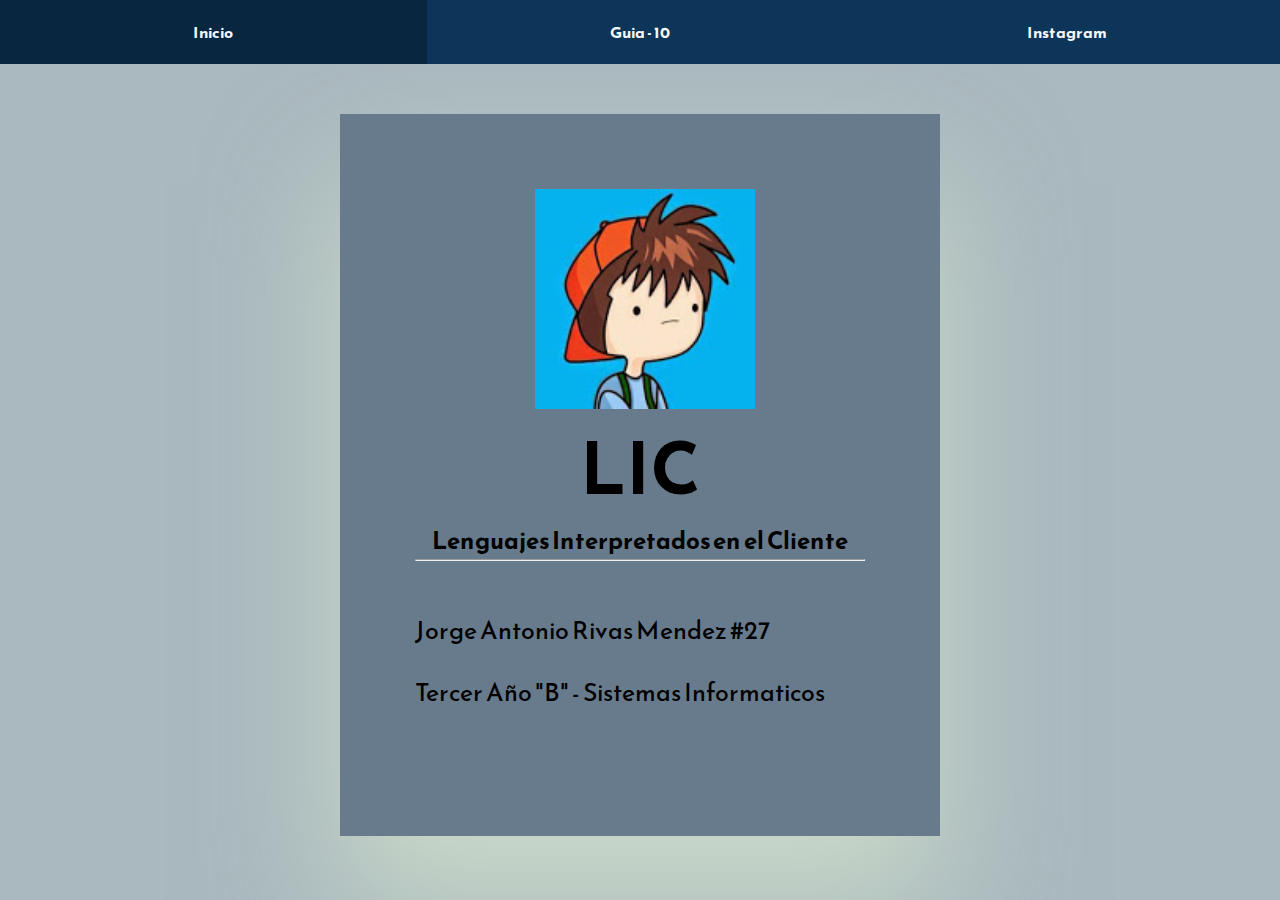
<file: index.html>
<!DOCTYPE html>
<html lang="en">
<head>
  <meta charset="UTF-8">
  <meta name="viewport" content="width=device-width, initial-scale=1.0">
  <meta http-equiv="X-UA-Compatible" content="ie=edge">
  <link rel="stylesheet" href="./css/menu.css">
  <link href="https://fonts.googleapis.com/css2?family=Quicksand&display=swap" rel="stylesheet">
  <title>LIC</title>
</head>
<body>
  <nav id="menu">
    <ul>

      <li><a href="#">Inicio</a></li>

      <li><a href="#">Guia - 10</a>

        <ul class="submenu">
          <li><a href="./ejemplo1/formula1.html">Ejemplo 1</a>
          <li><a href="./ejemplo2/galeria.html">Ejemplo 2</a>
          <li><a href="./ejemplo3/player.html">Ejemplo 3</a>
          <li><a href="./ejemplo4/desarrolloweb.html">Ejemplo 4</a>
          <li><a href="./ejemplo5/home.html">Ejemplo 5</a>
          <li><a href="./ejemplo6/serviciosrdb.html">Ejemplo 6</a>
          <li><a href="./E1/navegacion.html">Land Page</a>
          <li><a href="./Ascensor/Ascensor.html">Ascensor.JS</a>
        </ul>
      </li>
      <li><a href="https://www.instagram.com/jorge.rivasm/?hl=es-la">Instagram</a></li>  
    </ul>
  </nav>
  <div class="perfil">
  
    <img class="imagen" src="./img/Yo.jpg">

  
    <h1 class="titulo">LIC</h1>
  
    <h2 class="titulo">Lenguajes Interpretados en el Cliente</h2><hr>
  
  
    <div class="bio">
        <p>Jorge Antonio Rivas Mendez #27</p>
        <br>
        <p>Tercer Año "B" - Sistemas Informaticos</p>
    </div>
</div>
</body>
</html>
</file>
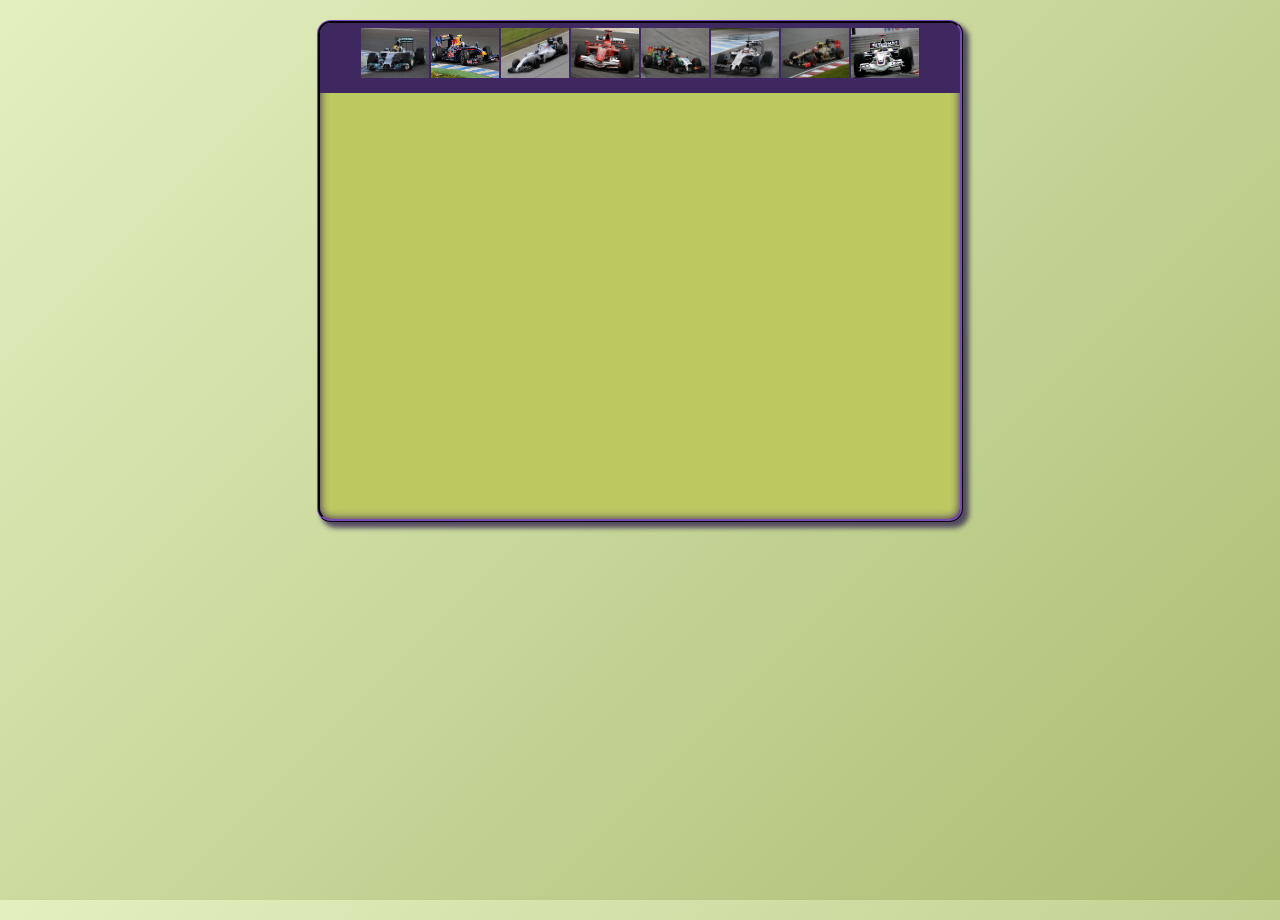
<file: ejemplo1/formula1.html>
<!DOCTYPE html>
<html lang="es">
<head>
 <title>Galería de autos de carrera</title>
 <meta charset="utf-8" />
 <link rel="stylesheet"
href="http://fonts.googleapis.com/css?family=Caudex:400,400italic" />
 <link rel="stylesheet" href="css/gallery.css" />
 <script
src="//ajax.googleapis.com/ajax/libs/jquery/2.1.1/jquery.min.js"></script>
 <script>
 if (typeof jQuery == 'undefined') {
 document.write(unescape("%3Cscript src='jquery/jquery.js' type='text/javascript'%3E%3C/script%3E"));
 }
 </script>
 <script src="js/galeria.js"></script>
 <script>
 $(document).ready(function(){
 $("#galeria").galeria();
 });
 </script>
</head>
<body>
<section>
<article>
<div id="galeria">
 <img src="img/mercedes-benz.jpg" alt="Mercedes Benz W05" title="Mercedes Benz
W05" />
 <img src="img/red-bull.jpg" alt="Red Bull RB10" title="Red Bull RB10" />
 <img src="img/williams.jpg" alt="Williams" title="Williams FW36" />
 <img src="img/ferrari.jpg" alt="Ferrari F14 T" title="Ferrari F14 T" />
 <img src="img/force-india.jpg" alt="Force India VJM07" title="Force India VJM07"
/>
 <img src="img/mc-claren.jpg" alt="McClaren MP4-29" title="McClaren MP4-29" />
 <img src="img/lotus.jpg" alt="Lotus E22" title="Lotus E22" />
 <img src="img/sauber.jpg" alt="Sauber C33" title="Sauber C33" />
</div>
</article>
</section>
</body>
</html>
</file>
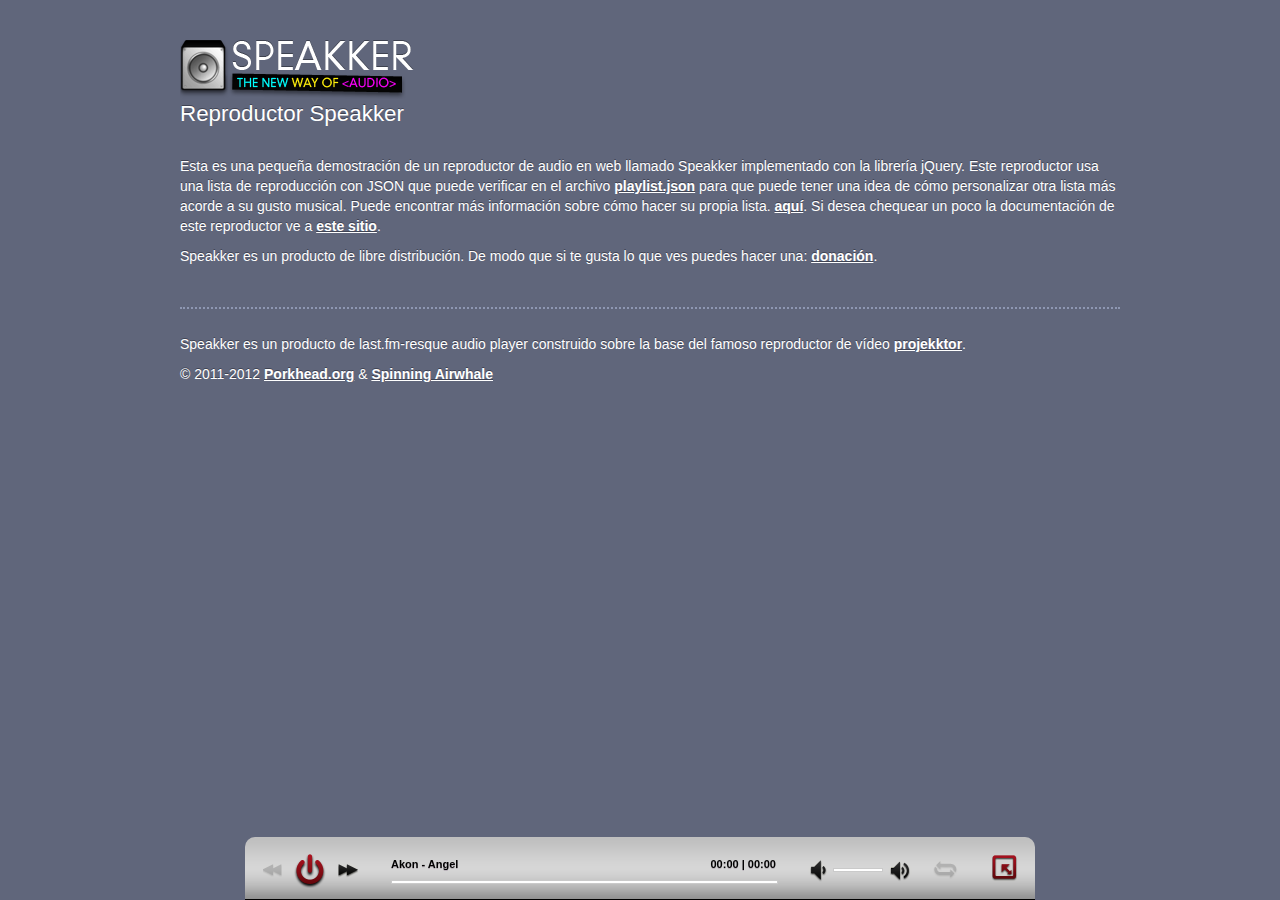
<file: ejemplo3/player.html>
<!DOCTYPE html>
<html lang="en">
<head>
	<title>Speakker | Reproductor de audio</title>
	<meta charset="utf-8" />
	<meta name="description" content="Audioplayer from a new generation" />
	<link rel="Shortcut Icon" type="image/ico" href="img/speakker.ico" />
	<link rel="stylesheet" media="screen" href="css/player.css" />
	<!-- Los scripts para utilizar speakker -->
	<script src="js/jquery.min.js"></script>
	<script src="js/speakker-big-1.2.24r229.min.js"></script>
	<script>
	$(document).ready(function() {
		projekktor('.projekktor');
	});
	</script>
</head>
<body>
<div id="wrap">
<header class="inside-plus">
    <div id="logo">
        <img src="junk/speakker-dark.png" alt="Speakker - A ProjekktorXL Projekkt">
        <h1>Reproductor Speakker</h1>
    </div>
</header>
<div class="inside">
	<p>
		Esta es una pequeña demostración de un 
		reproductor de audio en web llamado Speakker 
		implementado con la librería jQuery.
		Este reproductor usa una lista de reproducción 
		con JSON que puede verificar en el archivo 
		<a href="playlist.json">playlist.json</a> 
		para que puede tener una idea de cómo 
		personalizar otra lista más	acorde a su gusto 
		musical.
		Puede encontrar más información sobre cómo hacer 
		su propia lista.
		<a href="http://www.projekktor.com/docs/playlists">aquí</a>.
		Si desea chequear un poco la documentación de 
		este reproductor ve a <a href="http://www.projekktor.com/docs/api">este sitio</a>.
	</p>
	<p>
		Speakker es un producto de libre distribución. 
		De modo que si te gusta lo que ves puedes hacer 
		una: 
		<a href="http://www.projekktor.com/donate.php">donación</a>.
	</p>
	<div class="separator">&nbsp;</div>
	<!-- this is where Speakker will sit on. Note that all classes are obligatory. -->
	<!-- "dark" can be replaced by "light" to change the color scheme -->
	<audio class="projekktor speakker light">
		<source src="playlist.json" type="application/json" />
	</audio>
	<div id="about">
		<p class="left">
            Speakker es un producto de last.fm-resque 
            audio player construido sobre la base del 
            famoso reproductor de vídeo 
            <a href="http://www.projekktor.com" title="projekktor website">projekktor</a>.
        </p>
		<p class="separator">
            &copy; 2011-2012 <a href="http://www.porkhead.org">Porkhead.org</a> 
            &amp; <a href="http://www.spinningairwhale.com">Spinning Airwhale</a>
        </p>
	</div>
</div>
</div>
<script src="js/noise.js"></script>
</body>
</html>
</file>
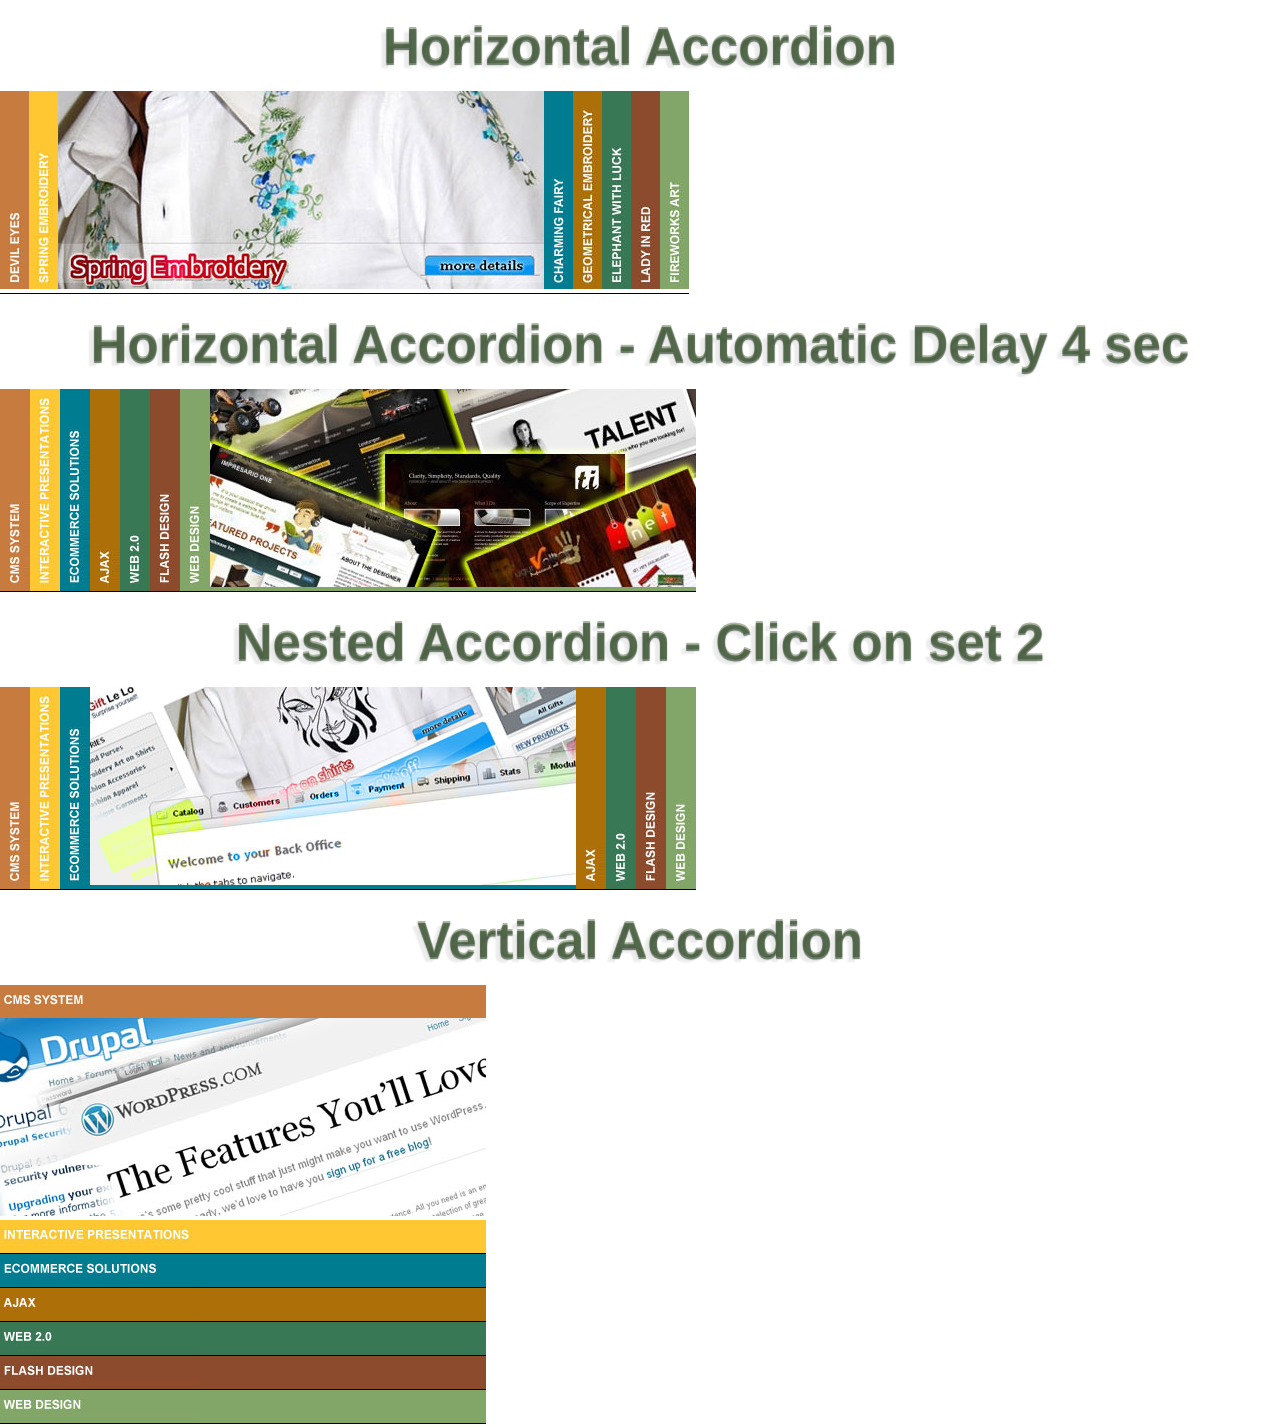
<file: ejemplo4/desarrolloweb.html>
<!DOCTYPE html>
<html lang="es">
<head>
    <meta charset="utf-8" />
    <title>Desarrollo web</title>
    <link rel="stylesheet" href="css/accordion.css" />
    <script src="//ajax.googleapis.com/ajax/libs/jquery/1.8.3/jquery.min.js"></script>
    <script src="js/jquery.msAccordion.js"></script>
</head>
<body>
<header>
    <h1>Horizontal Accordion</h1>
</header>
<section>
<article>
<div id="accordionGiftLelo">
    <div class="set">
        <div class="title">
            <img src="images/DEVIL_EYES_1.jpg" width="29" height="198" />
        </div>
        <div class="content">
            <a href="http://www.giftlelo.com/29-embroidered-devil-eyes-4819.html">
                <img src="images/devilEyes.jpg" alt="Embroidered Devil Eyes" width="486" height="198" border="0" />
            </a>
        </div>
    </div>
    <div class="set">
        <div class="title">
            <img src="images/SPRING_EMBROIDERY_1.jpg" width="29" height="198" />
        </div>
        <div class="content">
            <a href="http://www.giftlelo.com/28-spring-embroidery-4797.html">
                <img src="images/spring-emroidery.jpg" alt="Spring Embroidery" width="486" height="198" border="0" />
            </a>
        </div>
    </div>
    <div class="set">
        <div class="title">
            <img src="images/CHARMING_FAIRY_1.jpg" width="29" height="198" />
        </div>
        <div class="content">
            <a href="http://www.giftlelo.com/26-charming-fairy-4737.html">
                <img src="images/charmingFairy.jpg" alt="" width="486" height="198" border="0" />
            </a>
        </div>
    </div>
    <div class="set">
        <div class="title">
            <img src="images/GEOMETRICAL_1.jpg" width="29" height="198" />
        </div>
        <div class="content">
            <a href="http://www.giftlelo.com/25-geometrical-embroidery.html">
                <img src="images/geomatical_embrodery.jpg" alt="Geometrical Embroidery" width="486" height="198" border="0" />
            </a><br />
        </div>
    </div>
    <div class="set">
        <div class="title">
            <img src="images/ELEPHANT_LUCK_1.jpg" width="29" height="198" />
        </div>
    <div class="content">
        <a href="http://www.giftlelo.com/20-elephant-with-luck.html">
            <img src="images/elephant-luck.jpg" alt="Elephant with Luck" width="486" height="198" border="0" />
        </a>
    </div>
</div>
  <div class="set">
    <div class="title"><img src="images/LADY_RED_1.jpg" width="29" height="198" /></div>
    <div class="content"><a href="http://www.giftlelo.com/19-lady-in-red.html"><img src="images/lady-in-red.jpg" alt="Lady in Red" width="486" height="198" border="0" /></a></div>
  </div>
  <div class="set">
    <div class="title"><img src="images/FIREWORKS_ART_1.jpg" width="29" height="198" /></div>
    <div class="content"><a href="http://www.giftlelo.com/17-fireworks-embroidery-art.html"><img src="images/fireworks-embroidery.jpg" alt="Fireworks Embroidery Art" width="486" height="198" border="0" /></a></div>
  </div>
</div>
</article>
</section>

<header>
    <h1>Horizontal Accordion - Automatic Delay 4 sec</h1>
</header>
<section>
<article>
<div class="accordionWrapper" id="accordion1">
<div class="set set1">
    <div class="title"><img src="images/menu1-h.jpg" width="30" height="198" /></div>
    <div class="content"><img src="images/menu-img-1.jpg" width="486" height="198" /></div>
</div>
<div class="set set2">
    <div class="title"><img src="images/menu2-h.jpg" width="30" height="198" /></div>
    <div class="content"><img src="images/menu-img-2.jpg" width="486" height="198" /></div>
</div>
<div class="set set3">
    <div class="title"><img src="images/menu3-h.jpg" width="30" height="198" /></div>
    <div class="content"><img src="images/menu-img-3.jpg" width="486" height="198" />
    </div>
</div>
<div class="set set4">
    <div class="title"><img src="images/menu4-h.jpg" width="30" height="198" /></div>
    <div class="content"><img src="images/menu-img-4.jpg" width="486" height="198" /><br />
</div>
</div>
<div class="set set5">
    <div class="title"><img src="images/menu5-h.jpg" width="30" height="198" /></div>
    <div class="content"><img src="images/menu-img-5.jpg" width="486" height="198" /></div>
</div>
<div class="set set6">
    <div class="title"><img src="images/menu6-h.jpg" width="30" height="198" /></div>
    <div class="content"><img src="images/menu-img-6.jpg" width="486" height="198" /></div>
</div>
<div class="set set7">
    <div class="title"><img src="images/menu7-h.jpg" width="30" height="198" /></div>
    <div class="content"><img src="images/menu-img-7.jpg" width="486" height="198" /></div>
</div>
</div>
</article>
</section>

<header>
    <h1>Nested Accordion - Click on set 2</h1>
</header>
<section>
<article>
<div class="accordionWrapper" id="accordionNested">
<div class="set set1">
    <div class="title"><img src="images/menu1-h.jpg" width="30" height="198" /></div>
    <div class="content"><img src="images/menu-img-1.jpg" width="486" height="198" /></div>
</div>
<div class="set set2">
    <div class="title"><img src="images/menu2-h.jpg" width="30" height="198" /></div>
    <div class="content">
    <div id="accordionNestedChild">
  <div class="set set1">
    <div class="title"><img src="images/DEVIL_EYES.jpg" width="198" height="29" /></div>
    <div class="content"><a href="http://www.giftlelo.com/29-embroidered-devil-eyes-4819.html"><img src="images/devilEyes.jpg" alt="Embroidered Devil Eyes" width="486" height="198" border="0" /></a></div>
  </div>
  <div class="set set2">
    <div class="title"><img src="images/SPRING_EMBROIDERY.jpg" width="198" height="29" /></div>
    <div class="content"><a href="http://www.giftlelo.com/28-spring-embroidery-4797.html"><img src="images/spring-emroidery.jpg" alt="Spring Embroidery" width="486" height="198" border="0" /></a></div>
  </div>
  <div class="set set3">
    <div class="title"><img src="images/CHARMING_FAIRY.jpg" width="198" height="29" /></div>
    <div class="content"><a href="http://www.giftlelo.com/26-charming-fairy-4737.html"><img src="images/charmingFairy.jpg" alt="" width="486" height="198" border="0" /></a> </div>
  </div>
</div>
    </div>
</div>
<div class="set set3">
    <div class="title"><img src="images/menu3-h.jpg" width="30" height="198" /></div>
    <div class="content"><img src="images/menu-img-3.jpg" width="486" height="198" />
    </div>
</div>
<div class="set set4">
    <div class="title"><img src="images/menu4-h.jpg" width="30" height="198" /></div>
    <div class="content"><img src="images/menu-img-4.jpg" width="486" height="198" /><br />
</div>
</div>
<div class="set set5">
    <div class="title"><img src="images/menu5-h.jpg" width="30" height="198" /></div>
    <div class="content"><img src="images/menu-img-5.jpg" width="486" height="198" /></div>
</div>
<div class="set set6">
    <div class="title"><img src="images/menu6-h.jpg" width="30" height="198" /></div>
    <div class="content"><img src="images/menu-img-6.jpg" width="486" height="198" /></div>
</div>
<div class="set set7">
    <div class="title"><img src="images/menu7-h.jpg" width="30" height="198" /></div>
    <div class="content"><img src="images/menu-img-7.jpg" width="486" height="198" /></div>
</div>
</div>
</article>
</section>
<header>
    <h1>Vertical Accordion</h1>
</header>
<section>
<article>
<div id="accordion3" class="accordionWrapper" style="width:486px;">
<div class="set set1">
    <div class="title"><img src="images/menu1.jpg" width="198" height="29" /></div>
    <div class="content"><img src="images/menu-img-1.jpg" width="486" height="198" /></div>
</div>
<div class="set set2">
    <div class="title"><img src="images/menu2.jpg" width="198" height="29" /></div>
    <div class="content"><img src="images/menu-img-2.jpg" width="486" height="198" /></div>
</div>
<div class="set set3">
    <div class="title"><img src="images/menu3.jpg" width="198" height="29" /></div>
    <div class="content"><img src="images/menu-img-3.jpg" width="486" height="198" /></div>
</div>
<div class="set set4">
    <div class="title"><img src="images/menu4.jpg" width="198" height="29" /></div>
    <div class="content"><img src="images/menu-img-4.jpg" width="486" height="198" /><br />
</div>
</div>
<div class="set set5">
    <div class="title"><img src="images/menu5.jpg" width="198" height="29" /></div>
    <div class="content"><img src="images/menu-img-5.jpg" width="486" height="198" /></div>
</div>
<div class="set set6">
    <div class="title"><img src="images/menu6.jpg" width="198" height="29" /></div>
    <div class="content"><img src="images/menu-img-6.jpg" width="486" height="198" /></div>
</div>
<div class="set set7">
    <div class="title"><img src="images/menu7.jpg" width="198" height="29" /></div>
    <div class="content"><img src="images/menu-img-7.jpg" width="486" height="198" /></div>
</div>
</div>
</article>
</section>
<script>
$(document).ready(function() {
    $("#accordionGiftLelo").msAccordion({defaultid:1});
    $("#accordion1").msAccordion({defaultid:6, autodelay:4});
    $("#accordionNested").msAccordion({defaultid:2});
    $("#accordionNestedChild").msAccordion({defaultid:2, vertical:true});
    $("#accordion3").msAccordion({vertical:true});
})
</script>
</body>
</html>
</file>
<file: css/menu.css>
@import url('https://fonts.googleapis.com/css?family=Reem+Kufi');  
* {
    margin: 0;
    padding: 0;
    box-sizing: border-box;
    font-family: 'Reem Kufi', sans-serif;
  }
  
  body{
    background-color: #AAB9BF;
  }

  h1 {
    font-family: lato;
    font-size: 72px;
  }
  section {
    background: #f2f4f3;
    height: calc(100vh - 64px);
    display: flex;
    align-items: center;
    justify-content: center;
  }
  
  #menu a {
    color: #f6f7f8;
    background: #0C3559;
    height: 64px;
    font-family: 'Reem Kufi', sans-serif;

    font-weight: bold;
    display: flex;
    align-items: center;
    justify-content: center;
    text-decoration: none;
    transition: background 0.4s;
    
  }
  #menu a:hover {
    background: #092640;
  }
  
  
  #menu ul {
    list-style: none;
    display: flex;
  }
  
  #menu li {
    width: 100%;
    text-align: center;
    position: relative;
  }
  
  #menu li:hover .submenu > li {
    display: block;
    flex-direction: column;
    top: 0px;
    z-index: 1;
  }
  
  .submenu li {
    display: none;
    position: absolute;
    top: 0px;
  }
  
  .submenu {
    display: flex;
    flex-direction: column;
    position: absolute;
    width: 100%;
  }
  
  .submenu li {
    position: relative;
  }
  
  .submenu li:hover .submenu-2 li {
    display: block;
  }
  

  .perfil {
    background-color: #687B8C;
    box-shadow: 0 68px 118px rgba(233, 249, 210, 0.5);
    margin: 50px auto 0;
    padding: 75px;
    width: 600px;
    
}


header h1{
  font-family: 'Reem Kufi', sans-serif;

    font-size: 28px;
    padding-top: 6px;
    text-transform: uppercase;
}

.titulo{
  font-family: 'Reem Kufi', sans-serif;

  text-align: center;
}

header h2{
  font-family: 'Reem Kufi', sans-serif;

    font-size: 20px;
    font-weight: normal;
    line-height: 0;
}


.bio {
    margin-bottom: 50px;
    margin-top: 50px;
}


.bio p {
  font-family: 'Reem Kufi', sans-serif;

    font-size: 25px;
    font-weight: lighter;
    
}

.imagen{
  position: relative;
  left: 120px;
  height: 220px;
  
}
</file>
<file: ejemplo1/css/gallery.css>
html, body {
    height: 100%;
}

body {
    background: rgb(228,239,192); /* Old browsers */
    background: -moz-linear-gradient(-45deg, rgba(228,239,192,1) 0%, rgba(171,189,115,1) 100%); /* FF3.6+ */
    background: -webkit-gradient(linear, left top, right bottom, color-stop(0%,rgba(228,239,192,1)), color-stop(100%,rgba(171,189,115,1))); /* Chrome,Safari4+ */
    background: -webkit-linear-gradient(-45deg, rgba(228,239,192,1) 0%,rgba(171,189,115,1) 100%); /* Chrome10+,Safari5.1+ */
    background: -o-linear-gradient(-45deg, rgba(228,239,192,1) 0%,rgba(171,189,115,1) 100%); /* Opera 11.10+ */
    background: -ms-linear-gradient(-45deg, rgba(228,239,192,1) 0%,rgba(171,189,115,1) 100%); /* IE10+ */
    background: linear-gradient(135deg, rgba(228,239,192,1) 0%,rgba(171,189,115,1) 100%); /* W3C */
    filter: progid:DXImageTransform.Microsoft.gradient( startColorstr='#e4efc0', endColorstr='#abbd73',GradientType=1 ); /* IE6-9 fallback on horizontal gradient */
    font-size: 16px;
}

#galeria {
    background: #BCC960;
    border: 3px ridge #3f2860;
    -moz-border-radius: 14px;
    -webkit-border-radius: 14px;
    -o-border-radius: 14px;
    -moz-box-shadow: inset 0px 0px 10px 0px #3B1E61,5px 5px 5px 1px #534C61;
    -webkit-box-shadow: inset 0px 0px 10px 0px #3B1E61,5px 5px 5px 1px #534C61;
    -o-box-shadow: inset 0px 0px 10px 0px #3B1E61,5px 5px 5px 1px #534C61;
    box-shadow: inset 0px 0px 10px 0px #3B1E61,5px 5px 5px 1px #534C61;
    border-radius: 14px;
    height: 496px;
    margin: 20px auto;
    overflow: hidden;
    width: 640px;
}

#galeria img {
    display: none;
}

#panel {
    max-width: 640px;
    max-height: 490px;
}

#thumbs {
    background: #3f2860;
    height: 60px;
    margin: auto;
    padding: 5px 0;
	width: 640px;
}

#thumbs ul {
    height: 50px;
    list-style: none;
    margin: 0 0 0 40px;
    padding: 0;
}

#thumbs ul li {
    float: left;
    margin: 0 1px 0 1px;
    padding: 0;
}

#thumbs ul li a {
    text-decoration: none;
    outline: none;
}

#thumbs ul li img {
    border: 0;
    display: block;
    height: 50px;
    width: 68px;
}

#titulo span {
	font: normal 0.9em 'Caudex';
	color: #E9DCFF;
}
</file>
<file: ejemplo3/css/player.css>
article, aside, audio, canvas, 
command, datalist, details, embed, 
figcaption, figure, footer, header, 
hgroup, keygen, meter, nav, output, 
progress, section, source, video {
	display: block;
}

mark, rp, rt, ruby, summary, time {
	display: inline
}

* {
	margin:0;
	padding:0;
	border:0;
}

body {
	background:#60667b;
	font: normal normal 14px/12px Tahoma, Arial, Helvetica, Verdana, sans-serif;
	text-shadow: 0px -1px 0px #3f4353;
	color:#fff;
}

h1 {
	font-size: 1.6em;
	font-weight: normal;
	font-family:"DINNeuzeitGroteskLTLightRegul", Arial, Helvetica, sans-serif;
	padding:0 0 12px;
}

h2 {
	font-size: 1.2em;
	font-weight: normal;
	padding:0 0 8px;
}

p {
	padding:0 0 10px;
}

a {
	color:#fff;
	font-weight:bold;
	outline:none;
}

a:hover {
	color:#b8c6ef;
	text-decoration:none;
}

#navigation {
	list-style-type:none;
	float:right;
	margin-top:10px;
}

#navigation li {
	float:left;
}
/* Reusable classes */

/* Left & Right alignment */
.left {
	float: left;
}

.right {
	float: right;
}

/* The inside class provides consistent padding. To be used often! */
.inside, .inside-plus {
	padding: 20px 20px;
	float:left;
	line-height:20px;
	width:940px
}

.inside-plus {
	padding: 40px 20px 0;
}

.inside-plus-demo {
	padding: 40px 20px 0;
	width:750px;
}

/* The fraction classes are useful for column lists */
.half, .half-pad, .third, .quarter, .fifth, .sixth, .two-third {
	padding:0;
	float: left;
}

.half li, .third li, .quarter li, .fifth li, .sixth li {
	float: left;
	list-style-type:none;
}

.half li {
	padding-right: 5%;
	width: 45%
}

.third li {
	padding-right: 5%;
	width: 28.3%
}

.quarter li {
	padding-right: 5%;
	width: 20%
}

.fifth li {
	padding-right: 5%;
	width: 15%
}

.two-third {
	padding-right: 5%;
	width: 70%
}

.half {
	width: 50%
}

.third {
	padding-right: 5%;
	width: 28.3%
}

.quarter {
	width: 25%
}

.fifth {
	padding-right: 5%;
	width: 15%
}

.half-pad {
	padding-left: 5%;
	width: 45%
}

/* For when a <br /> just ain't enough */
.separator {
	clear: both;
	float: left;
	height: 1px;
	width: 100%;
}

/* Basic Structure ------------------------------------------ */
#wrap, #wrap-demo {
	margin: 0 auto;
	position: relative;
	width: 960px; /* width you like */
}

#wrap-demo {
	width: 790px;
}

#logo {
	float: left;
}

#about {
	width:940px;
	float: left;
	clear:both;
	padding:25px 0 0;
	margin-top:30px;
	border-top:2px dotted #8e97b2;
}

.home, .board, .contact, .download {
	display:block;
	background: transparent url('projekktor.png') left top no-repeat;
	width:82px;
	height:33px;
	text-indent:-99999px;
}

.home:hover {
	background: transparent url('projekktor.png') left bottom no-repeat;
}

.board {
	background: transparent url('discuss.png') left top no-repeat;
}

.board:hover {
	background: transparent url('discuss.png') left bottom no-repeat;
}

.contact {
	background: transparent url('contact.png') left top no-repeat;
	width:80px;
}

.contact:hover {
	background: transparent url('contact.png') left bottom no-repeat;
}

.download {
	background: transparent url('download.png') left top no-repeat;
	width:102px;
}

.download:hover {
	background: transparent url('download.png') left bottom no-repeat;
}

.soon {
	display:block;
	background: transparent url('soon.png') left top no-repeat;
	width:90px;
	height:77px;
	text-indent:-99999px;
}

.demo {
	display:block;
	background: transparent url('demo.png') left top no-repeat;
	width:90px;
	height:77px;
	text-indent:-99999px;
}

.demo:hover {
	background: transparent url('demo.png') left bottom no-repeat;
}

#picture {
	position:relative;
	top:12px;
	width:940px;
	height:420px;
	margin:0px auto;
	background:transparent url('speakker.png');
	overflow:hidden;
}

/* General More Button */		
.more {
	position:absolute;
	width:33px;
	height:33px;
	background:url('dim.png') left top;
	padding:3px 2px 2px 3px;
	text-align:left;
	overflow:hidden;
	-webkit-border-radius:3px;
	-moz-border-radius:3px;
	border-radius:3px;
}

.more span {
	position:absolute;
	left:45px;
	width:250px;
	padding:6px 0 0 5px;
	font-size:12px;
	/*color:#000;
	/*font:bold 13px Lucida Grande, Arial, sans-serif;* /
	text-shadow:#858585 1px 1px 0px;*/
}

/* Item Specific More Button */
#coversearch {
	top:150px;
	left:25px;
}

#social {
	top:200px;
	left:680px;
}

#slide {
	top:340px;
	left:410px;
}

#control {
	top:14px;
	left:150px;
}

/* General Info Box */
#infobox {
	position:absolute;
	bottom:-210px;
	left: 480px;
	height:250px;
	width:500px;
	z-index:20;
	margin:0 0 -125px -250px;
	background:#e6e8ef;
	-webkit-border-radius:5px;
	-moz-border-radius:5px;
	border-radius:5px;
	text-align:center;
	color:#191919;
	text-shadow:#fff 0px 1px 0px;
}

/* Close button for info box */
span.close {
	position:absolute;
	right:5px;
	top:5px;
}

/* The dimmed background when the info box is showing */	
#fade_bg {
	position:absolute;
	z-index:15;
	width:100%;
	height:100%;
	background:url('speakker-dim.png');
	display:none;
}
</file>
<file: ejemplo4/css/accordion.css>
* {
    margin: 0;
    paddin: 0;
}

html, body {
    height: 100%;
}

body {
    font-size: 15px;
}

header h1 {
    color: transparent;
    filter:progid:DXImageTransform.Microsoft.DropShadow(color=#1E3C05, offX=1, offY=1);
    font: Bold 3.4em "BebasKaiRegular",Arial,Helvetica,"Liberation Sans";
    margin: 16px 0;
    text-align: center;
    text-shadow: rgba(30, 60, 5, 0.35) 0 0px 0px, 
                 rgba(0, 30, 0, 0.08) 0px 2px 2px, 
                 rgba(0, 30, 0, 0.20) 0px 2px 1px, 
                 rgba(0, 30, 0, 0.40) 0px 2px 1px, 
                 rgba(0, 0, 0, 0.08) -5px 5px 2px;
}

.accordionGiftLelo {
	margin: 0 auto;
	width: 360px;
}

.accordionWrapper{
    background-color:#fff; 
    display:inline-block; 
    overflow:hidden;
}

.accordionWrapper img{
    border:0; 
    margin:0; 
    padding:0
    vertical-align:top; 
}

.accordionWrapper div{
    display:inline; 
    float:left; 
    margin:auto;
}

.accordionWrapper div.title{
    cursor:pointer;
}

.accordionWrapper div.content{
    display:none;
}

.set{
    border-bottom:1px solid #000;
}

.set1{
    background-color:#C77B3F;
}

.set2{
    background-color:#FFC732;
}

.set3{
    background-color:#007C90;
}

.set4{
    background-color:#AD6F08;
}

.set5{
    background-color:#387855;
}

.set6{
    background-color:#8C4B2D;
}

.set7{
    background-color:#82A668;
}
</file>
